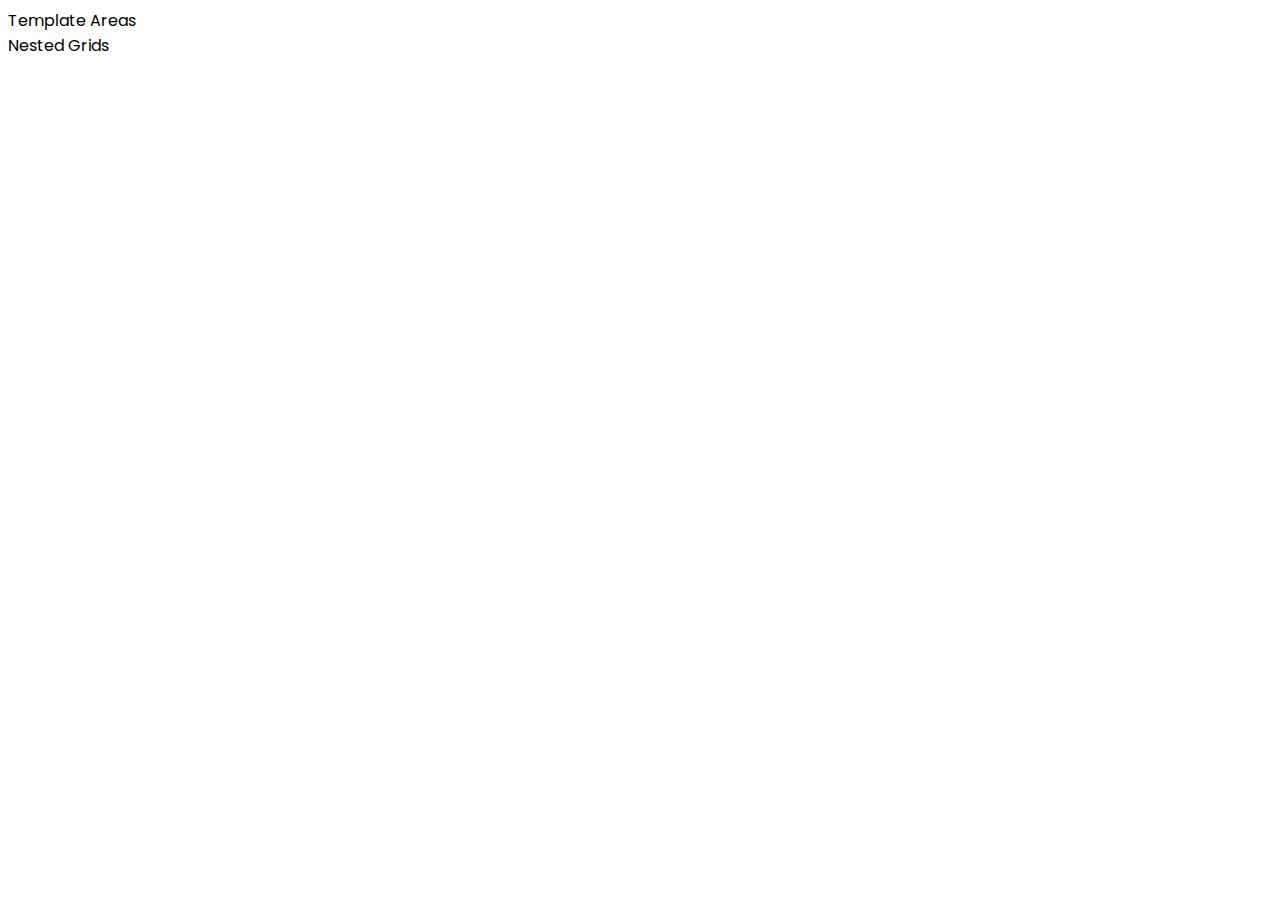
<file: index.html>
<!DOCTYPE html>
<html lang="en">
<head>
    <meta charset="UTF-8">
    <meta name="viewport" content="width=device-width, initial-scale=1.0">
    <meta http-equiv="X-UA-Compatible" content="ie=edge">
    <title>CSS Grid</title>

    <link href="https://fonts.googleapis.com/css?family=Poppins|Rubik" rel="stylesheet">

    <style>
        body {

            font-family: 'Poppins', sans-serif;
            font-weight: 400;
        }

        li {
            list-style-type: square;
        } 
        
        a {
            color: #000;
            text-decoration: none;
        }

        a:hover {
            color: tomato;
        }
    </style>
</head>
<body>
    <li>
        <a href="template-areas.html"> Template Areas</a> 
    </li>

    <li>
        <a href="nested-grids.html"> Nested Grids</a> 
    </li>
</body>
</html>
</file>
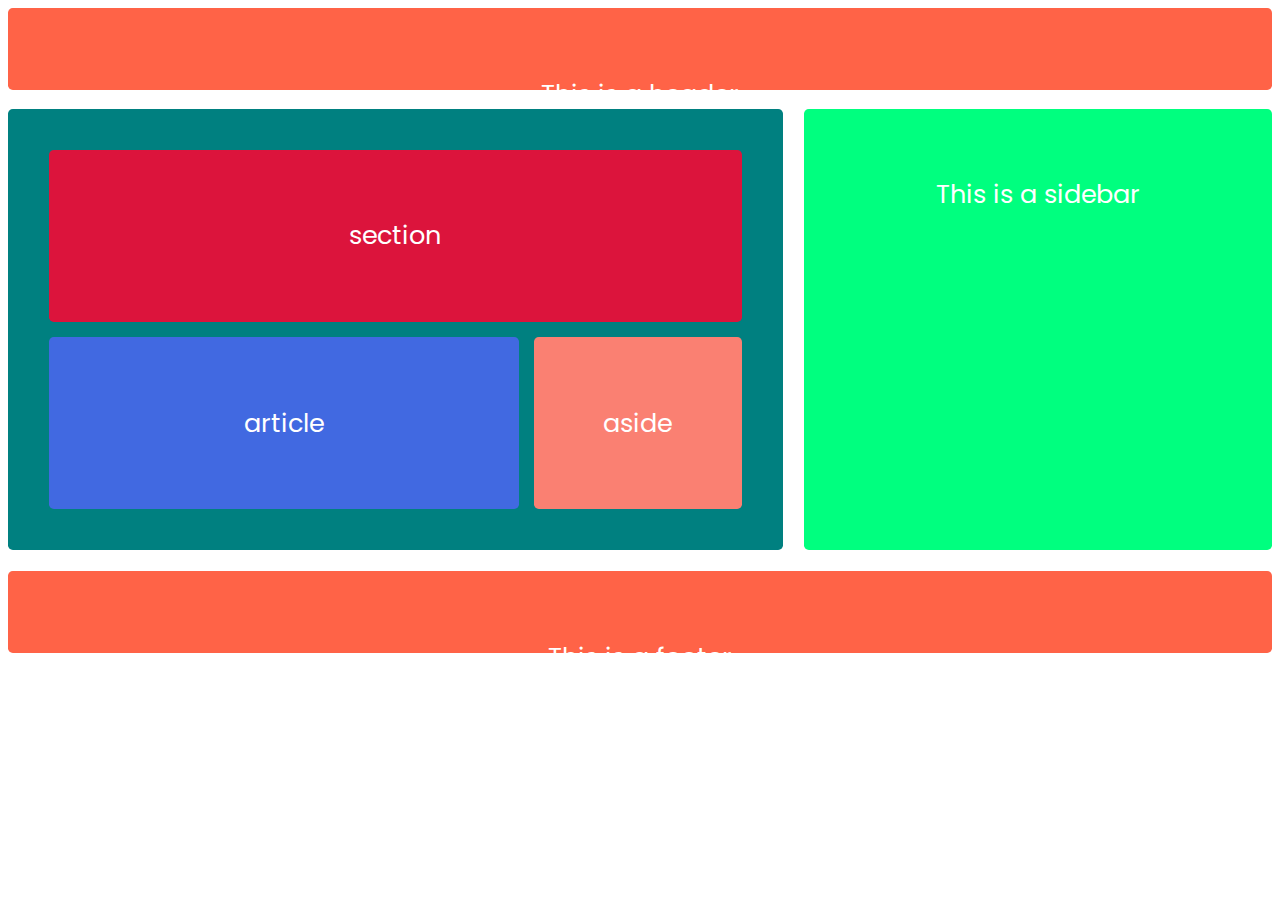
<file: nested-grids.html>
<!DOCTYPE html>
<html lang="en">
<head>
    <meta charset="UTF-8">
    <meta name="viewport" content="width=device-width, initial-scale=1.0">
    <meta http-equiv="X-UA-Compatible" content="ie=edge">
    <title>Nested Grids</title>
    
    <link href="https://fonts.googleapis.com/css?family=Poppins|Rubik" rel="stylesheet">
    <link rel="stylesheet" href="css/nested-styles.css">
</head>
<body>
    <div class="grid-1">
        <header class="item header"><p>This is a header</p></header>
        
        <aside class="item sidebar-2"><p>This is a sidebar</p></aside>
        
        <main class="item content">
            <section class="item-1">
                <p>section</p>
            </section>

            <article class="item-2">
                <p>article</p>
            </article>

            <aside class="item-3">
                <p>aside</p>
            </aside>
        </main>
        
        <footer class="item footer"><p>This is a footer</p></footer>
    </div>

</body>
</html>
</file>
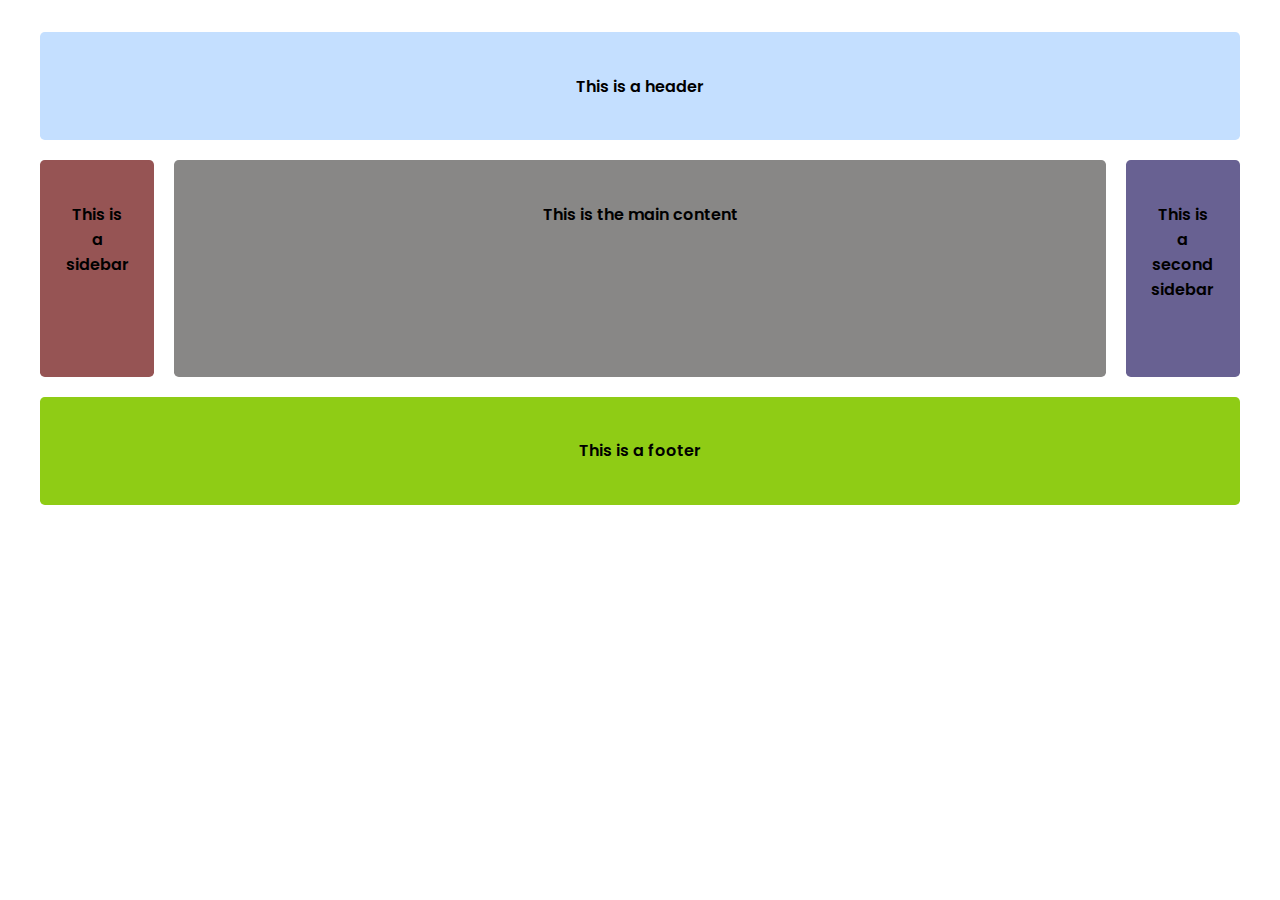
<file: template-areas.html>
<!DOCTYPE html>
<html lang="en">
<head>
    <meta charset="UTF-8">
    <meta name="viewport" content="width=device-width, initial-scale=1.0">
    <meta http-equiv="X-UA-Compatible" content="ie=edge">
    <title>Grid Areas</title>
    <link rel="stylesheet" href="css/style-areas.css">
    <link href="https://fonts.googleapis.com/css?family=Montserrat" rel="stylesheet">
    <link href="https://fonts.googleapis.com/css?family=Poppins|Rubik" rel="stylesheet">
</head>
<body>
    <div class="container">
        <header class="item header"><p>This is a header</p></header>

        <aside class="item sidebar-1"><p>This is a sidebar</p></aside>
        
        <aside class="item sidebar-2"><p>This is a second sidebar</p></aside>
        
        <section class="item content">
            <p>This is the main content</p>
        </section>
        
        <footer class="item footer"><p>This is a footer</p></footer>
    </div>
</body>
</html>
</file>
<file: css/nested-styles.css>
body {
    font-family: 'Poppins', sans-serif;
    font-weight: 400;
}

.grid-1 .header,
.footer,
.sidebar-2,
.content,
.item-1,
.item-2,
.item-3 {
    border-radius: 0.3rem;
    padding: 1.6em;
    text-align: center;
    justify-content: center;
    font-size: 2vw;
    color: white;
}

.grid-1 {
    display: grid;
    grid-gap: 1.3em;
    grid-template-columns: repeat(1fr);
    grid-template-rows: 80px auto 80px;
    grid-template-areas: 
        "header header header"
        "section section aside"
        "footer footer footer";
    width: 100%;
    margin: 0 auto;
}

.header {
    grid-area: header;
    background-color: tomato;
}

.content {
    grid-area: section;
    background-color: teal;

    display: grid;
    grid-gap: 0.6em;
    grid-template-columns: 1fr 30%;
    grid-template-rows: auto auto;
    grid-template-areas: 
        "header header"
        "section aside"
}

.item-1 {
    grid-area: header;
    background-color: crimson;
}

.item-2 {
    grid-area: section;
    background-color: royalblue;
}

.item-3 {
    grid-area: aside;
    background-color: salmon;
}

.sidebar-2 {
    grid-area: aside;
    background-color: springgreen;
}

.header {
    grid-area: header;
    background-color: tomato;
}



.footer {
    grid-area: footer;
    background-color: tomato;
}


@media only screen and (max-width:500px) {
    .grid-1 {
        grid-template-columns: 1fr;
        grid-template-areas: 
            "header"
            "section"
            "aside"
            "footer"
    }

    .content {
        grid-gap: 1em;
        grid-template-columns: 1fr;
        grid-template-areas: 
            "header"
            "section"
            "aside" ;
        
        padding-left: 0;
        padding-right: 0;
    }

    .item-1,
    .item-2,
    .item-3 {
        border-radius: 0;
    }
}
</file>
<file: css/style-areas.css>
body {
    font-family: 'Poppins', sans-serif;
    font-weight: 600;
}

.container {
    display: grid;
    grid-gap: 20px;
    grid-template-columns: 1fr 10fr 1fr;
    grid-template-rows: 1fr 2fr 1fr; 
    grid-template-areas: 
        "header header header"
        "sidebar-1 content sidebar-2"
        "footer footer footer" ;
    margin: 2em
}

.header,
.footer,
.sidebar-1,
.sidebar-2,
.content {
    border-radius: 0.3rem;
    padding: 1.6em;
    text-align: center;
    justify-content: center;
}

.header {
    grid-area: header;
    background-color: #c4dfff;
}

.sidebar-1 {
    grid-area: sidebar-1;
    background-color: #965454;
}

.content {
    grid-area: content; 
    background-color: #888786;
}

.sidebar-2 {
    grid-area: sidebar-2;
    background-color: #686192;
}

.footer {
    grid-area: footer;
    background-color: #8fcc15;
}

/* mobile view giving 1 column */
@media (max-width: 600px) {
    body {
        background-color: crimson;
    }

    .container {
        grid-template-columns: 1fr;
        grid-template-areas:
            "header"
            "content"
            "sidebar-1"
            "sidebar-2"
            "footer"
    }
}

/* mobile view for bigger screens giving a longer sidebar-1 over sidebar-2 */
@media (max-width: 700px) and (min-width: 600px) {
    body {
        background-color: #69c5e9;
    }

    .container {
        grid-template-areas: 
            "header header header"
            "content content content"
            "sidebar-1 sidebar-1 sidebar-2"
            "footer footer footer";
        }
}

/* tablet view giving two equal columns for the sidebars  */
@media (max-width: 800px) and (min-width: 701px) {
    body {
        background-color: #529685;
    }

    .container {
        grid-template-columns: 10fr 10fr;
        grid-template-rows: 1fr 1fr; 
        grid-template-areas: 
            "header header"
            "content content"
            "sidebar-1 sidebar-2"
            "footer footer"
        }
}
</file>
